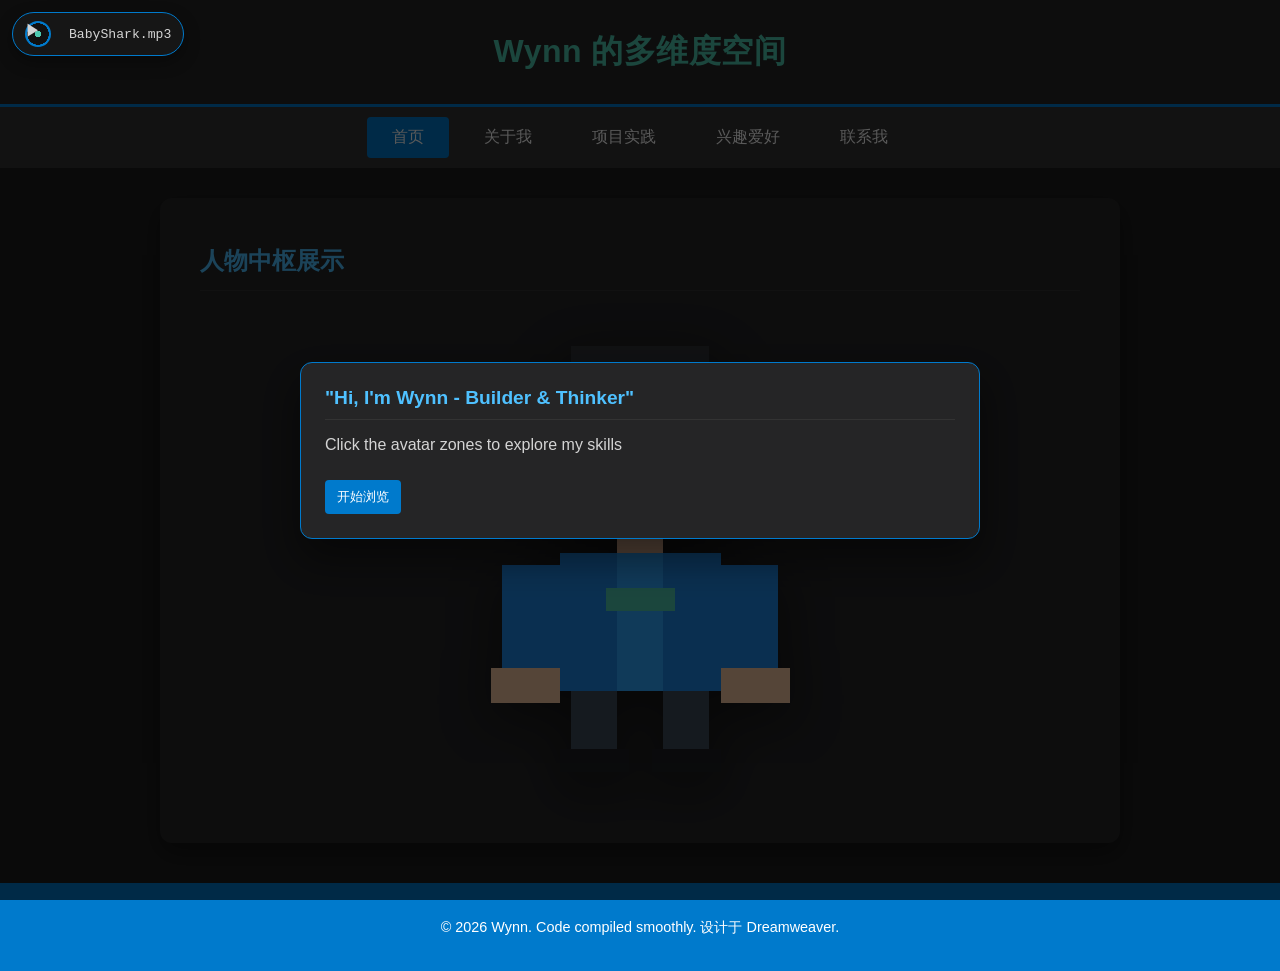
<file: index.html>
<!DOCTYPE html>
<html lang="zh-CN">
<head>
    <meta charset="UTF-8">
    <title>Wynn 的多维度空间 - [FRONT VIEW]</title>
    <link rel="stylesheet" href="css/style.css">
</head>
<body>

<div id="welcome-modal" class="modal-overlay" role="dialog" aria-modal="true" aria-labelledby="welcome-title">
    <div class="modal-card">
        <h2 id="welcome-title">"Hi, I'm Wynn - Builder & Thinker"</h2>
        <p>Click the avatar zones to explore my skills</p>
        <button id="welcome-close" class="skill-link modal-close-btn">开始浏览</button>
    </div>
</div>

<div class="music-widget" aria-label="背景音乐">
    <span class="music-disc" aria-hidden="true" style="cursor: pointer; user-select: none; margin-right: 8px;">🎵</span>
    <span class="music-name">bgm.mp3</span>
</div>
<audio id="bgm-audio" autoplay loop preload="auto">
    <source src="media/BabyShark.mp3" type="audio/mpeg">
</audio>

<header>
    <h1>Wynn 的多维度空间</h1>
</header>


<nav>
    <a href="index.html" class="active">首页</a>
    <a href="css/about.html">关于我</a>
    <a href="css/project.html">项目实践</a>
    <a href="css/hobby.html">兴趣爱好</a>
    <a href="css/contact.html">联系我</a>
</nav>

<div class="container">
    <h2>人物中枢展示</h2>

    <div class="solo-stage">
        <img src="images/pixel_avatar.svg" alt="像素人物" class="solo-avatar">
        <button class="avatar-hotspot hotspot-head" data-part="head" aria-label="头部：跳转关于我"></button>
        <button class="avatar-hotspot hotspot-hand-left" data-part="hand" aria-label="左手：跳转项目实践"></button>
        <button class="avatar-hotspot hotspot-hand-right" data-part="hand" aria-label="右手：跳转项目实践"></button>
        <button class="avatar-hotspot hotspot-heart" data-part="heart" aria-label="心部：跳转兴趣爱好"></button>
        <button class="avatar-hotspot hotspot-foot-left" data-part="foot" aria-label="左脚：跳转联系我"></button>
        <button class="avatar-hotspot hotspot-foot-right" data-part="foot" aria-label="右脚：跳转联系我"></button>
    </div>

</div>

<footer>
    <p>&copy; 2026 Wynn. Code compiled smoothly. 设计于 Dreamweaver.</p>
</footer>

<script>
    (function () {
        var welcomeModal = document.getElementById("welcome-modal");
        var welcomeClose = document.getElementById("welcome-close");
        var spots = document.querySelectorAll(".avatar-hotspot");

        var profileMap = {
            head: {
                title: "[头部模块] 智力与逻辑",
                content: "擅长算法思维、代码抽象和问题拆解，习惯先建模再迭代实现。",
                link: "css/about.html",
                label: "查看关于我"
            },
            hand: {
                title: "[手部模块] 动手与执行",
                content: "注重实操落地，擅长环境配置、故障排查、前后端协同与硬件维护。",
                link: "css/project.html",
                label: "查看项目实践"
            },
            heart: {
                title: "[核心模块] 兴趣与持续力",
                content: "兴趣驱动学习，持续关注新技术并通过项目沉淀能力与表达。",
                link: "css/hobby.html",
                label: "查看兴趣爱好"
            },
            foot: {
                title: "[脚部模块] 连接与行动",
                content: "重视沟通与行动闭环，欢迎直接建立联系。",
                link: "css/contact.html",
                label: "查看联系我"
            }
        };

        spots.forEach(function (spot) {
            spot.addEventListener("click", function () {
                var item = profileMap[spot.dataset.part];
                if (!item) return;
                window.location.href = item.link;
            });
        });

        var navEntry = performance.getEntriesByType && performance.getEntriesByType("navigation")[0];
        if (navEntry && navEntry.type === "reload") {
            sessionStorage.removeItem("welcomeModalShown");
        }
        if (sessionStorage.getItem("welcomeModalShown") === "1") {
            welcomeModal.classList.add("hidden");
        }

        function closeWelcomeModal() {
            welcomeModal.classList.add("hidden");
            sessionStorage.setItem("welcomeModalShown", "1");
        }

        welcomeClose.addEventListener("click", closeWelcomeModal);
        welcomeModal.addEventListener("click", function (event) {
            if (event.target === welcomeModal) closeWelcomeModal();
        });

        var bgm = document.getElementById("bgm-audio");
        function tryPlayBgm() {
            if (!bgm) return;
            bgm.play().catch(function () {});
        }
        tryPlayBgm();
        document.addEventListener("pointerdown", tryPlayBgm, { once: true });
    })();
</script>
<script>
    const audioSource = document.querySelector('#bgm-audio source');
    const fullPath = audioSource.getAttribute('src');
    const fileName = decodeURIComponent(fullPath.split('/').pop());
    document.querySelector('.music-name').textContent = fileName;
    const musicDisc = document.querySelector('.music-disc');
    const audioPlayer = document.getElementById('bgm-audio');
    audioPlayer.addEventListener('play', function() { 
        musicDisc.textContent = '⏸ '; // 播放中显示暂停键
    });
    audioPlayer.addEventListener('pause', function() { 
        musicDisc.textContent = '▶ '; // 暂停中显示播放键
    });
    musicDisc.textContent = audioPlayer.paused ? '▶ ' : '⏸ ';

    musicDisc.addEventListener('click', function() {
        if (audioPlayer.paused) {
            audioPlayer.play();
        } else {
            audioPlayer.pause();
        }
    });
</script>
</body>
</html>
</file>
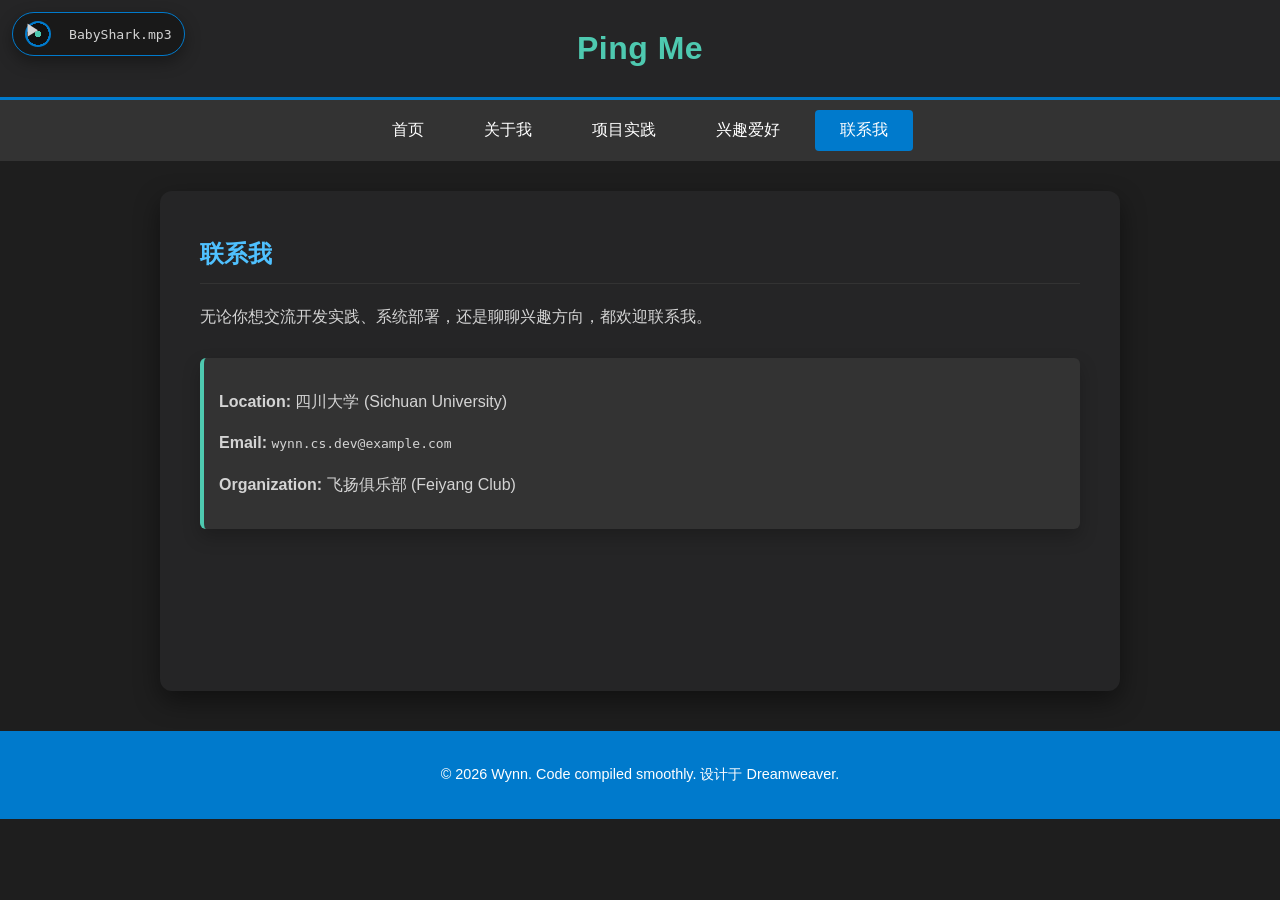
<file: css/contact.html>
<!DOCTYPE html>
<html lang="zh-CN">
<head>
    <meta charset="UTF-8">
    <title>联系我 - [BOTTOM VIEW]</title>
    <link rel="stylesheet" href="style.css">
</head>

<body>

<div class="music-widget" aria-label="背景音乐">
    <span class="music-disc" aria-hidden="true" style="cursor: pointer; user-select: none; margin-right: 8px;">🎵</span>
    <span class="music-name">bgm.mp3</span>
</div>
<audio id="bgm-audio" autoplay loop preload="auto">
    <source src="../media/BabyShark.mp3" type="audio/mpeg">
</audio>

<header>
    <h1>Ping Me</h1>
</header>

<nav>
    <a href="../index.html">首页</a>
    <a href="about.html">关于我</a>
    <a href="project.html">项目实践</a>
    <a href="hobby.html">兴趣爱好</a>
    <a href="contact.html" class="active">联系我</a>
</nav>

<div class="container">
    <h2>联系我</h2>
    <p>无论你想交流开发实践、系统部署，还是聊聊兴趣方向，都欢迎联系我。</p>
    <div class="info-box">
        <p><strong>Location:</strong> 四川大学 (Sichuan University)</p>
        <p><strong>Email:</strong> <code>wynn.cs.dev@example.com</code></p>
        <p><strong>Organization:</strong> 飞扬俱乐部 (Feiyang Club)</p>
    </div>
</div>

<footer>
    <p>&copy; 2026 Wynn. Code compiled smoothly. 设计于 Dreamweaver.</p>
</footer>

<script>
(function () {
    var bgm = document.getElementById("bgm-audio");
    function tryPlayBgm() {
        if (!bgm) return;
        bgm.play().catch(function () {});
    }
    tryPlayBgm();
    document.addEventListener("pointerdown", tryPlayBgm, { once: true });
})();

</script>
<script>
    const audioSource = document.querySelector('#bgm-audio source');
    const fullPath = audioSource.getAttribute('src');
    const fileName = decodeURIComponent(fullPath.split('/').pop());
    document.querySelector('.music-name').textContent = fileName;

    const musicDisc = document.querySelector('.music-disc');
    const audioPlayer = document.getElementById('bgm-audio');

    audioPlayer.addEventListener('play', function() { 
        musicDisc.textContent = '⏸ ';
    });
    audioPlayer.addEventListener('pause', function() { 
        musicDisc.textContent = '▶ ';
    });

    musicDisc.textContent = audioPlayer.paused ? '▶ ' : '⏸ ';

    musicDisc.addEventListener('click', function() {
        if (audioPlayer.paused) {
            audioPlayer.play();
        } else {
            audioPlayer.pause();
        }
    });
</script>
</body>
</html>
</file>
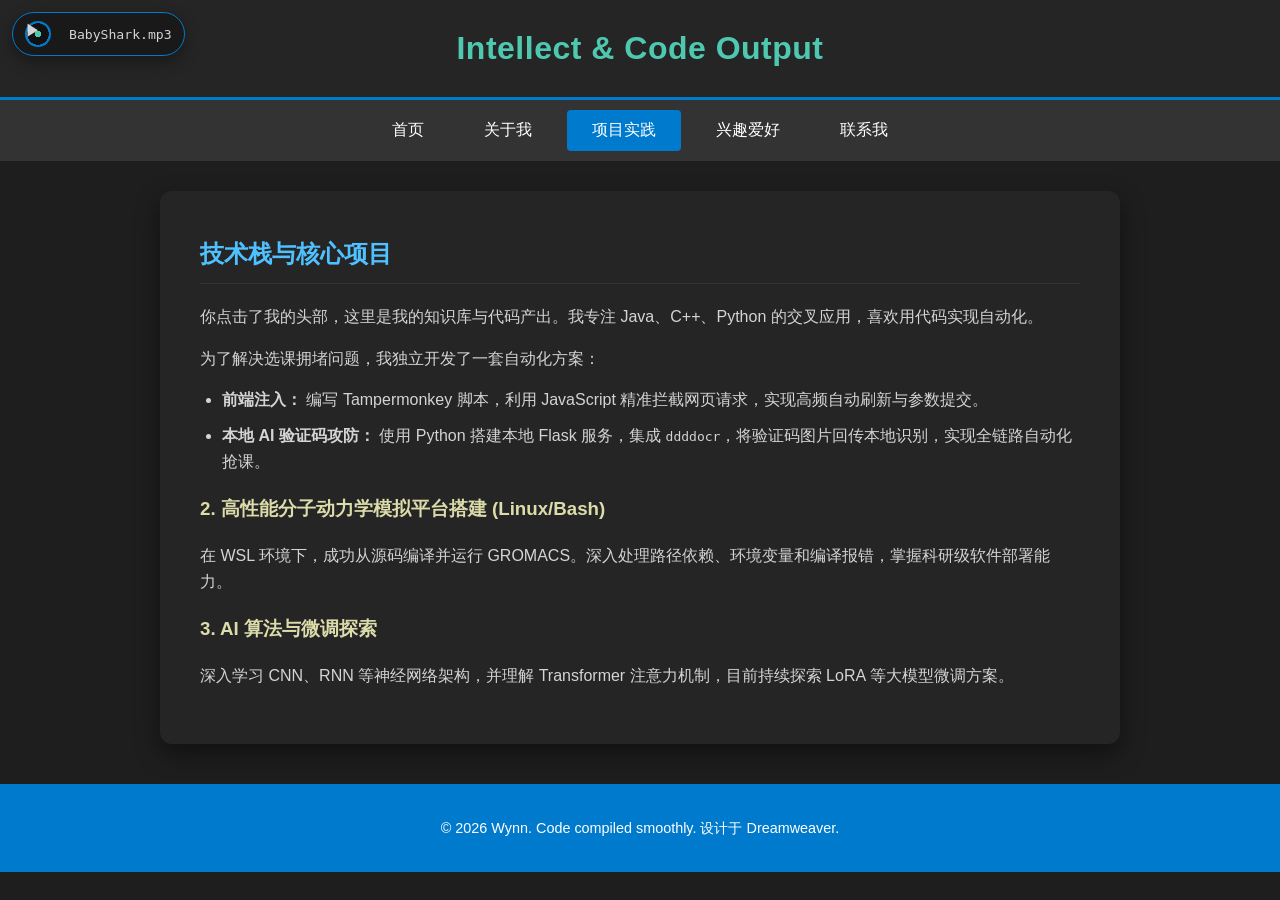
<file: css/project.html>
<!DOCTYPE html>
<html lang="zh-CN">
<head>
    <meta charset="UTF-8">
    <title>项目实践 - [HEAD VIEW]</title>
    <link rel="stylesheet" href="style.css">
</head>
<body>

<div class="music-widget" aria-label="背景音乐"><span class="music-disc" aria-hidden="true" style="cursor: pointer; user-select: none; margin-right: 8px;">🎵</span>
    <span class="music-name">bgm.mp3</span>
</div>
<audio id="bgm-audio" autoplay loop preload="auto">
    <source src="../media/BabyShark.mp3" type="audio/mpeg">
</audio>

<header>
    <h1>Intellect & Code Output</h1>
</header>

<nav>
    <a href="../index.html">首页</a>
    <a href="about.html">关于我</a>
    <a href="project.html" class="active">项目实践</a>
    <a href="hobby.html">兴趣爱好</a>
    <a href="contact.html">联系我</a>
</nav>

<div class="container">
    <h2>技术栈与核心项目</h2>
    <p>你点击了我的头部，这里是我的知识库与代码产出。我专注 Java、C++、Python 的交叉应用，喜欢用代码实现自动化。</p>

    <p>为了解决选课拥堵问题，我独立开发了一套自动化方案：</p>
    <ul>
        <li><strong>前端注入：</strong> 编写 Tampermonkey 脚本，利用 JavaScript 精准拦截网页请求，实现高频自动刷新与参数提交。</li>
        <li><strong>本地 AI 验证码攻防：</strong> 使用 Python 搭建本地 Flask 服务，集成 <code>ddddocr</code>，将验证码图片回传本地识别，实现全链路自动化抢课。</li>
    </ul>

    <h3>2. 高性能分子动力学模拟平台搭建 (Linux/Bash)</h3>
    <p>在 WSL 环境下，成功从源码编译并运行 GROMACS。深入处理路径依赖、环境变量和编译报错，掌握科研级软件部署能力。</p>

    <h3>3. AI 算法与微调探索</h3>
    <p>深入学习 CNN、RNN 等神经网络架构，并理解 Transformer 注意力机制，目前持续探索 LoRA 等大模型微调方案。</p>
</div>

<footer>
    <p>&copy; 2026 Wynn. Code compiled smoothly. 设计于 Dreamweaver.</p>
</footer>

<script>
(function () {
    var bgm = document.getElementById("bgm-audio");
    function tryPlayBgm() {
        if (!bgm) return;
        bgm.play().catch(function () {});
    }
    tryPlayBgm();
    document.addEventListener("pointerdown", tryPlayBgm, { once: true });
})();
</script>
<script>
    const audioSource = document.querySelector('#bgm-audio source');
    const fullPath = audioSource.getAttribute('src');
    const fileName = decodeURIComponent(fullPath.split('/').pop());
    document.querySelector('.music-name').textContent = fileName;

    const musicDisc = document.querySelector('.music-disc');
    const audioPlayer = document.getElementById('bgm-audio');

    audioPlayer.addEventListener('play', function() { 
        musicDisc.textContent = '⏸ ';
    });
    audioPlayer.addEventListener('pause', function() { 
        musicDisc.textContent = '▶ ';
    });

    musicDisc.textContent = audioPlayer.paused ? '▶ ' : '⏸ ';

    musicDisc.addEventListener('click', function() {
        if (audioPlayer.paused) {
            audioPlayer.play();
        } else {
            audioPlayer.pause();
        }
    });
</script>
</body>
</html>
</file>
<file: css/style.css>
/* 全局重置与基础样式 */
* {
    box-sizing: border-box;
}

body {
    font-family: "Microsoft YaHei", Consolas, sans-serif;
    margin: 0;
    padding: 0;
    min-height: 100vh;
    background-color: #1e1e1e;
    color: #d4d4d4;
}

.modal-overlay {
    position: fixed;
    inset: 0;
    z-index: 1000;
    display: flex;
    align-items: center;
    justify-content: center;
    background: rgba(0, 0, 0, 0.65);
    padding: 20px;
}

.modal-overlay.hidden {
    display: none;
}

.modal-card {
    width: min(680px, 95vw);
    background: #252526;
    border: 1px solid #007acc;
    border-radius: 12px;
    padding: 24px;
    box-shadow: 0 20px 40px rgba(0, 0, 0, 0.45);
}

.modal-card h2 {
    margin-top: 0;
    font-size: 1.2rem;
}

.modal-close-btn {
    margin-top: 10px;
    border: 0;
    cursor: pointer;
}

header {
    background-color: #252526;
    color: #4ec9b0;
    padding: 30px 0;
    text-align: center;
    border-bottom: 3px solid #007acc;
}

header h1 {
    margin: 0;
    font-size: 2em;
    letter-spacing: 0.5px;
}

header p {
    color: #ce9178;
    font-size: 1.1em;
}

nav {
    background-color: #333333;
    display: flex;
    flex-wrap: wrap;
    justify-content: center;
    padding: 10px 0;
}

nav a {
    color: #ffffff;
    text-decoration: none;
    padding: 10px 25px;
    margin: 0 5px;
    border-radius: 4px;
    transition: background 0.25s, transform 0.2s;
}

nav a:hover,
nav a.active {
    background-color: #007acc;
}

nav a:hover {
    transform: translateY(-1px);
}

.container {
    width: 75%;
    margin: 30px auto;
    background: #252526;
    padding: 40px;
    border-radius: 12px;
    box-shadow: 0 10px 26px rgba(0, 0, 0, 0.45);
    min-height: 500px;
    position: relative;
    line-height: 1.6;
}

.view-marker {
    position: absolute;
    top: 20px;
    right: 20px;
    background-color: #007acc;
    color: white;
    padding: 6px 12px;
    border-radius: 4px;
    font-family: Consolas, monospace;
    font-size: 0.9em;
}

h2 {
    color: #4fc1ff;
    border-bottom: 1px solid #333;
    padding-bottom: 10px;
    margin-top: 4px;
}

h3 {
    color: #dcdcaa;
    margin-top: 20px;
}

a {
    color: #7fc7ff;
    text-decoration: none;
}

a:hover {
    text-decoration: underline;
}

ul {
    padding-left: 22px;
}

li + li {
    margin-top: 10px;
}

.profile-img {
    float: left;
    margin-right: 25px;
    margin-bottom: 15px;
    width: 250px;
    border-radius: 6px;
    border: 2px solid #333;
    box-shadow: 0 8px 20px rgba(0, 0, 0, 0.35);
}

.img-compact {
    width: 180px;
}

.clear {
    clear: both;
}

.section-gap {
    margin-top: 30px;
}

.avatar-zone {
    display: flex;
    flex-wrap: wrap;
    gap: 24px;
    align-items: center;
    justify-content: center;
    margin: 40px 0;
}

.avatar-frame {
    text-align: center;
}

.pixel-avatar {
    cursor: crosshair;
    filter: drop-shadow(0 0 10px #007acc);
    animation: avatarFloat 2.6s ease-in-out infinite;
}

@keyframes avatarFloat {
    0%, 100% {
        transform: translateY(0);
    }
    50% {
        transform: translateY(-8px);
    }
}

.solo-stage {
    margin: 32px auto 20px;
    display: flex;
    justify-content: center;
    position: relative;
    width: min(460px, 82vw);
}

.solo-avatar {
    width: 100%;
    height: auto;
    display: block;
    filter: drop-shadow(0 14px 26px rgba(0, 0, 0, 0.45));
    animation: avatarFloat 2.6s ease-in-out infinite;
}

.avatar-hotspot {
    position: absolute;
    z-index: 8;
    border: 0;
    background: transparent;
    border-radius: 10px;
    cursor: pointer;
    transition: background 0.2s, box-shadow 0.2s, transform 0.2s;
}

.avatar-hotspot:hover {
    background: rgba(78, 201, 176, 0.16);
    transform: scale(1.02);
}

.avatar-hotspot:focus-visible {
    outline: none;
    background: rgba(78, 201, 176, 0.16);
    box-shadow: 0 0 0 2px rgba(78, 201, 176, 0.45);
}

.hotspot-head {
    width: 40%;
    height: 40%;
    left: 30%;
    top: 5%;
}

.hotspot-hand-left {
    width: 16%;
    height: 30%;
    left: 17%;
    top: 52%;
}

.hotspot-hand-right {
    width: 16%;
    height: 30%;
    left: 67%;
    top: 52%;
}

.hotspot-heart {
    width: 20%;
    height: 18%;
    left: 40%;
    top: 52%;
}

.hotspot-foot-left {
    width: 15%;
    height: 15%;
    left: 32%;
    top: 80%;
}

.hotspot-foot-right {
    width: 15%;
    height: 15%;
    left: 53%;
    top: 80%;
}


.skill-panel {
    max-width: 420px;
    padding: 18px;
    background: #333;
    border-left: 4px solid #4ec9b0;
    border-radius: 6px;
    box-shadow: 0 8px 20px rgba(0, 0, 0, 0.28);
}
.skill-panel-centered {
    max-width: 680px;
    margin: 10px auto 0;
}

.skill-panel h3 {
    margin-top: 0;
}

.skill-link {
    display: inline-block;
    margin-top: 10px;
    padding: 8px 12px;
    background: #007acc;
    color: #fff;
    border-radius: 4px;
    text-decoration: none;
    transition: background 0.2s, transform 0.2s;
}

.skill-link:hover {
    background: #1092f6;
    text-decoration: none;
    transform: translateY(-1px);
}

.info-box {
    margin-top: 28px;
    padding: 15px;
    background: #333;
    border-left: 4px solid #4ec9b0;
    border-radius: 6px;
    box-shadow: 0 8px 18px rgba(0, 0, 0, 0.22);
}

.audio-title {
    margin: 0 0 10px;
}

.bgm-player {
    height: 30px;
    width: min(360px, 100%);
}

.music-widget {
    position: fixed;
    top: 12px;
    left: 12px;
    z-index: 1100;
    display: flex;
    align-items: center;
    gap: 10px;
    padding: 8px 12px;
    background: rgba(24, 24, 24, 0.88);
    border: 1px solid #007acc;
    border-radius: 999px;
    box-shadow: 0 6px 16px rgba(0, 0, 0, 0.35);
}

.music-disc {
    width: 26px;
    height: 26px;
    border-radius: 50%;
    background: radial-gradient(circle at center, #4ec9b0 0 18%, #111 19% 58%, #007acc 59% 100%);
    animation: spinDisc 1.6s linear infinite;
}

.music-name {
    color: #d4d4d4;
    font-family: Consolas, monospace;
    font-size: 0.82rem;
}

@keyframes spinDisc {
    from { transform: rotate(0deg); }
    to { transform: rotate(360deg); }
}

@media (max-width: 900px) {
    .container {
        width: 92%;
        padding: 20px;
    }

    .view-marker {
        position: static;
        display: inline-block;
        margin-bottom: 12px;
    }

    .profile-img {
        float: none;
        display: block;
        margin: 0 auto 15px;
        width: min(260px, 100%);
    }

    nav a {
        margin: 4px;
    }

    .solo-avatar {
        width: min(360px, 88vw);
    }
    .solo-stage {
        width: min(360px, 88vw);
    }

    .music-widget {
        top: 8px;
        left: 8px;
        padding: 6px 10px;
    }
}

footer {
    text-align: center;
    padding: 20px 0;
    background-color: #007acc;
    color: white;
    margin-top: 40px;
    font-size: 0.9em;
}
</file>
